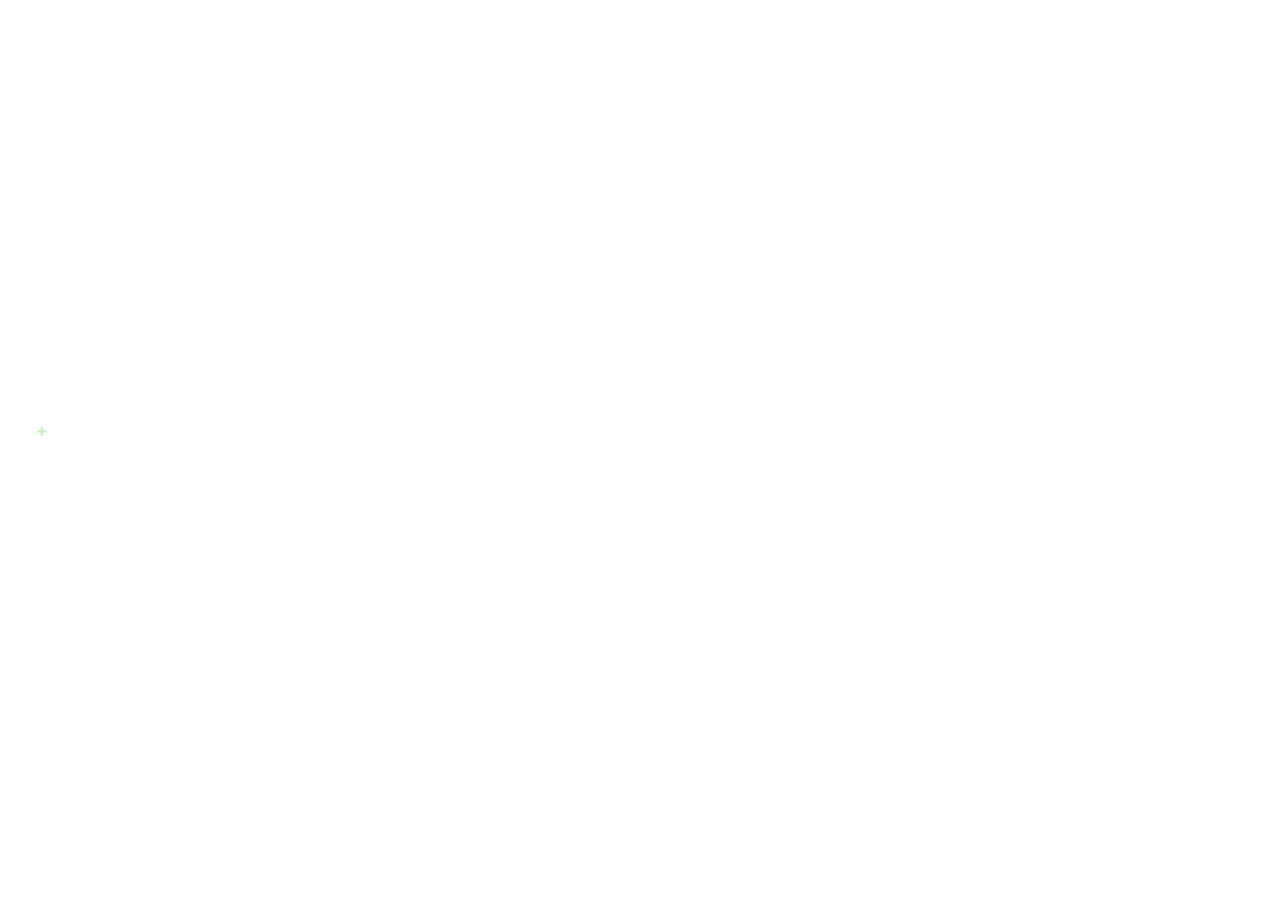
<file: threejs.html>
<!DOCTYPE html>
<html>
<head>
	<!--https://docs.google.com/document/d/1sCbZ2RUJE6ce_YzZgpQU7Lcln3E2rSN_qVssOC-_cBk/edit-->
	<title>Solar system</title>
	<meta charset="utf-8">
	<link href="https://fonts.googleapis.com/css?family=Roboto" rel="stylesheet">
	<link rel="stylesheet" href="https://maxcdn.bootstrapcdn.com/font-awesome/4.5.0/css/font-awesome.min.css">
	<style>
html, body { margin: 0; padding: 0; overflow: hidden; width: 100%; height: 100%; color: #ffffff; font-family: Roboto; font-size: 12px; }
#header, #text { position: absolute; left: 0px; z-index: 1; margin: 0px; padding: 8px; }
#header { top: 0px; }
#header > h1 { font-size: 16px; margin: 4px 0px; }
#text { bottom: 0px; }
#buttons { position: absolute; left: 0px; top: 0px; display: flex; flex-direction: column; align-items: center; justify-content: center; height: 100%; margin-left: 8px; opacity: 0.2; transition: opacity 500ms; }
#buttons:hover { opacity: 1; }
#buttons > div { margin: 4px 0px; border: 1px solid rgba(255,255,255,0.5); border-radius: 8px; padding: 8px; display: flex; align-items: center; justify-content: center; cursor: pointer; width: 50px; height: 50px; box-sizing: border-box; font-size: 24px; }
.fa-in-corner { transform: scale(0.5) translate(100%, 100%); position: absolute; top: 0px; left: 0px; }
#pause { position: absolute; width: 100%; height: 100%; background: rgba(0, 0, 0, 0.5); display: flex; justify-content: center; align-items: center; flex-direction: column; }
#pause h1 { font-size: 48px; font-family: monospace; }
	</style>
	<script src="https://ajax.googleapis.com/ajax/libs/jquery/2.1.4/jquery.min.js"></script>
	<script src="three.min.js"></script>
	<script src="threejs.js"></script>
	<script id="lavaFragmentShader" type="x-shader/x-fragment">
uniform float time;
uniform vec2 resolution;
uniform float fogDensity;
uniform vec3 fogColor;
uniform sampler2D texture1;
uniform sampler2D texture2;
varying vec2 vUv;
void main( void ) {
	vec2 position = -1.0 + 2.0 * vUv;
	vec4 noise = texture2D( texture1, vUv );
	vec2 T1 = vUv + vec2( 1.5, -1.5 ) * time  *0.02;
	vec2 T2 = vUv + vec2( -0.5, 2.0 ) * time * 0.01;
	T1.x += noise.x * 2.0;
	T1.y += noise.y * 2.0;
	T2.x -= noise.y * 0.2;
	T2.y += noise.z * 0.2;
	float p = texture2D( texture1, T1 * 2.0 ).a;
	vec4 color = texture2D( texture2, T2 * 2.0 );
	vec4 temp = color * ( vec4( p, p, p, p ) * 2.0 ) + ( color * color - 0.1 );
	if( temp.r > 1.0 ){ temp.bg += clamp( temp.r - 2.0, 0.0, 100.0 ); }
	if( temp.g > 1.0 ){ temp.rb += temp.g - 1.0; }
	if( temp.b > 1.0 ){ temp.rg += temp.b - 1.0; }
	gl_FragColor = temp;
	float depth = gl_FragCoord.z / gl_FragCoord.w;
	const float LOG2 = 1.442695;
	float fogFactor = exp2( - fogDensity * fogDensity * depth * depth * LOG2 );
	fogFactor = 1.0 - clamp( fogFactor, 0.0, 1.0 );
	gl_FragColor = mix( gl_FragColor, vec4( fogColor, gl_FragColor.w ), fogFactor );
}
	</script>
	<script id="lavaVertexShader" type="x-shader/x-vertex">
uniform vec2 uvScale;
varying vec2 vUv;
void main()
{
	vUv = uvScale * uv;
	vec4 mvPosition = modelViewMatrix * vec4( position, 1.0 );
	gl_Position = projectionMatrix * mvPosition;
}
	</script>
</head>
<body>
	<div id="pause" style="display: none;"><i class="fa fa-pause" style="font-size: 72px;"></i><h1>Pause</h1></div>
	<div id="header">
		<h1>Solar system</h1>
		<div>Thomas Hunter</div>
		<div>Adam Thomin v.0.1 (deprecated, please update to the latest version)</div>
	</div>
	<div id="buttons">
		<div id="addRandomPlanet"><span style="position: relative;"><i class="fa fa-globe"></i><i style="color: #00bf00;" class="fa fa-plus fa-in-corner"></i></span></div>
		<div id="centerOnComet"><i class="fa fa-plane"></i></div>
	</div>
	<div id="text">
		<div>Click a planet to center on it</div>
		<div>Control the comet with the <i class="fa fa-toggle-up"></i> and the <i class="fa fa-toggle-down"></i> arrow keys or the W/Z and S keys</div>
		<div>Pause with space</div>
	</div>
</body>
</html>
</file>
